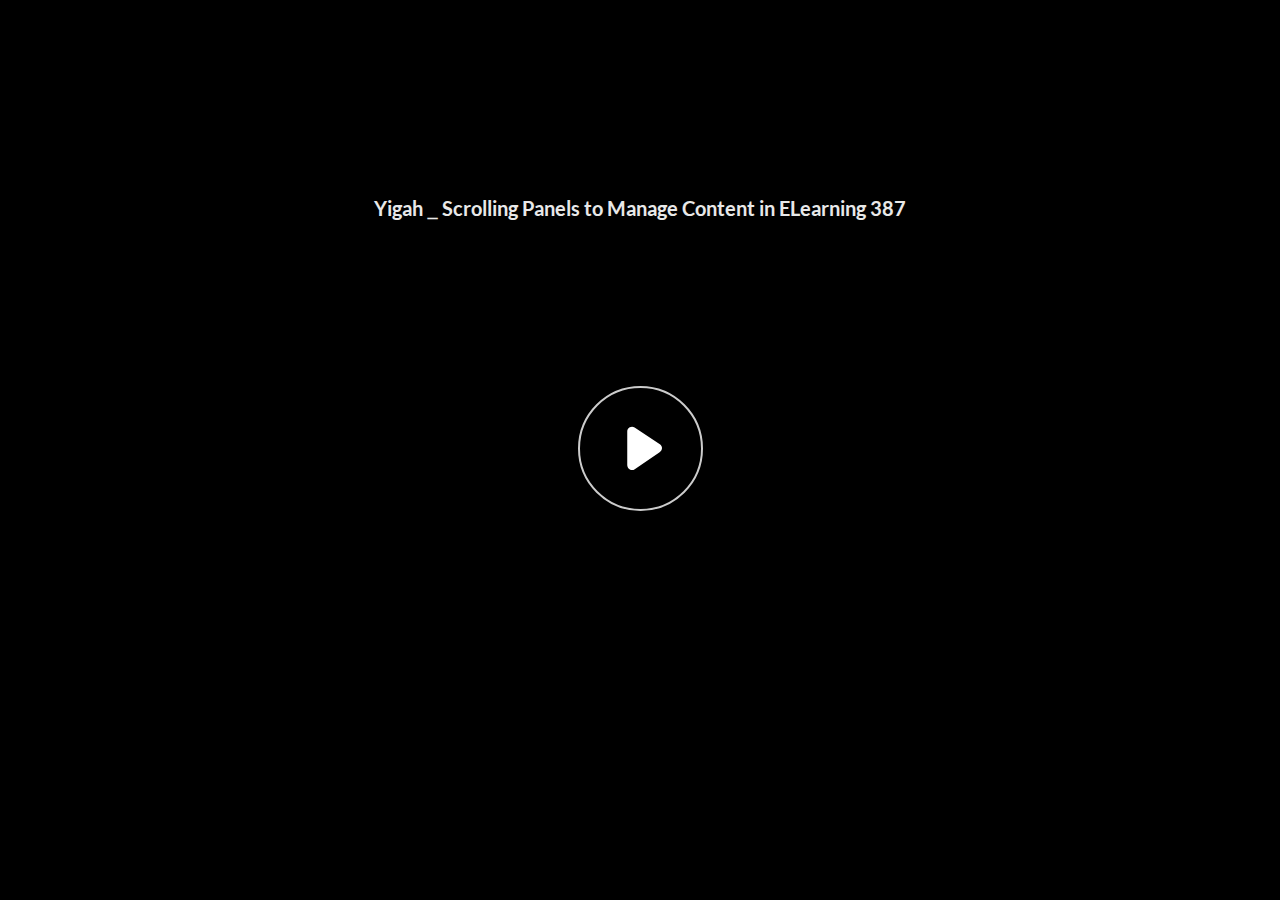
<file: index.html>
﻿<!doctype html>
<html lang="en-US">
<head>
  <meta charset="utf-8">
  <!-- Created using Storyline 360 - http://www.articulate.com  -->
  <!-- version: 3.73.30119.0 -->
  <title>Yigah _ Scrolling Panels to Manage Content in ELearning 387</title>
  <meta http-equiv="x-ua-compatible" content="IE=edge"/>
  <meta name="viewport" content="width=device-width,initial-scale=1,user-scalable=no,shrink-to-fit=no,minimal-ui"/>
  <meta name="apple-mobile-web-app-capable" content="yes"/>
  <style>
    html, body { height: 100%; padding: 0; margin: 0 }
    #app { height: 100%; width: 100%; }
  </style>

  <script>
    window.DS = {};
    window.globals = {
      DATA_PATH_BASE: '',
      HAS_FRAME: true,
      HAS_SLIDE: true,

      lmsPresent: false,
      tinCanPresent: false,
      cmi5Present: false,
      aoSupport: false,
      scale: 'noscale',
      captureRc: false,
      browserSize: 'optimal',
      bgColor: '#282828',
      features: 'AccessibleVideo,ConnectionMessages,FullScreenToggle,InsertSvgPicture,LayerPresentAsDialog,MultipleQuizTracking,PlayerSpeedControl,StreamingVideo,UpdatedThemeEditor,UseAudioElement',
      themeName: 'unified',
      preloaderColor: '#FFFFFF',
      suppressAnalytics: false,
      productChannel: 'stable',
      publishSource: 'storyline',
      aid: 'aid|dc9a07c4-29a9-4996-96de-6e996190d25b',
      cid: 'd5e73baa-36b7-4ef9-8708-0c720eb10c29',
      playerVersion: '3.73.30119.0',
      publishTimestamp: '2023-04-08T19:46:33.9620321Z',
      maxIosVideoElements: 10,
      connectionSettings: { message: 'You%20are%20offline.%20Trying%20to%20reconnect...', useDarkTheme: false },

      
      parseParams: function(qs) {
        if (window.globals.parsedParams != null) {
          return window.globals.parsedParams;
        }
        qs = (qs || window.location.search.substr(1)).split('+').join(' ');
        var params = {},
            tokens,
            re = /[?&]?([^=]+)=([^&]*)/g;

        while (tokens = re.exec(qs)) {
          params[decodeURIComponent(tokens[1]).trim()] =
            decodeURIComponent(tokens[2]).trim();
        }
        window.globals.parsedParams = params;
        return params;
      }

    };
  </script>
  <script>
    var isIe11 = ('ActiveXObject' in window || window.MSBlobBuilder != null)
      && window.msCrypto != null && !window.ActiveXObject;
    if (isIe11) {
      window.globals.unsupportedBrowser = true;
      document.write(atob('[base64]'));
    }
  </script>
  
  <script>window.THREE = { };</script>
  
</head>
<body style="background: #282828" class="cs-HTML theme-unified">
  <!-- 360 -->
  <script>!function(){var e,i=/iPhone/i,o=/iPod/i,n=/iPad/i,t=/\biOS-universal(?:.+)Mac\b/i,r=/\bAndroid(?:.+)Mobile\b/i,a=/Android/i,d=/(?:SD4930UR|\bSilk(?:.+)Mobile\b)/i,p=/Silk/i,l=/Windows Phone/i,u=/\bWindows(?:.+)ARM\b/i,b=/BlackBerry/i,s=/BB10/i,c=/Opera Mini/i,f=/\b(CriOS|Chrome)(?:.+)Mobile/i,h=/Mobile(?:.+)Firefox\b/i,v=function(e){return void 0!==e&&"MacIntel"===e.platform&&"number"==typeof e.maxTouchPoints&&e.maxTouchPoints>1&&"undefined"==typeof MSStream};e=function(e){var m={userAgent:"",platform:"",maxTouchPoints:0};e||"undefined"==typeof navigator?"string"==typeof e?m.userAgent=e:e&&e.userAgent&&(m={userAgent:e.userAgent,platform:e.platform,maxTouchPoints:e.maxTouchPoints||0}):m={userAgent:navigator.userAgent,platform:navigator.platform,maxTouchPoints:navigator.maxTouchPoints||0};var g=m.userAgent,y=g.split("[FBAN");void 0!==y[1]&&(g=y[0]),void 0!==(y=g.split("Twitter"))[1]&&(g=y[0]);var A=function(e){return function(i){return i.test(e)}}(g),w={apple:{phone:A(i)&&!A(l),ipod:A(o),tablet:!A(i)&&(A(n)||v(m))&&!A(l),universal:A(t),device:(A(i)||A(o)||A(n)||A(t)||v(m))&&!A(l)},amazon:{phone:A(d),tablet:!A(d)&&A(p),device:A(d)||A(p)},android:{phone:!A(l)&&A(d)||!A(l)&&A(r),tablet:!A(l)&&!A(d)&&!A(r)&&(A(p)||A(a)),device:!A(l)&&(A(d)||A(p)||A(r)||A(a))||A(/\bokhttp\b/i)},windows:{phone:A(l),tablet:A(u),device:A(l)||A(u)},other:{blackberry:A(b),blackberry10:A(s),opera:A(c),firefox:A(h),chrome:A(f),device:A(b)||A(s)||A(c)||A(h)||A(f)},any:!1,phone:!1,tablet:!1};return w.any=w.apple.device||w.android.device||w.windows.device||w.other.device,w.phone=w.apple.phone||w.android.phone||w.windows.phone,w.tablet=w.apple.tablet||w.android.tablet||w.windows.tablet,w}(),"object"==typeof exports&&"undefined"!=typeof module?module.exports=e:"function"==typeof define&&define.amd?define((function(){return e})):this.isMobile=e}();
    window.isMobile.apple.tablet = window.isMobile.apple.tablet ||
      (navigator.platform === 'MacIntel' && navigator.maxTouchPoints > 1);
    window.isMobile.apple.device = window.isMobile.apple.device || window.isMobile.apple.tablet;
    window.isMobile.tablet = window.isMobile.tablet || window.isMobile.apple.tablet;
    window.isMobile.any = window.isMobile.any || window.isMobile.apple.tablet;
  </script>

  <div id="focus-sink" tabindex="-1"></div>

  <div id="preso"></div>
  <script>
    (function() {

      var classTypes = [ 'desktop', 'mobile', 'phone', 'tablet' ];

      var addDeviceClasses = function(prefix, testObj) {
        var curr, i;
        for (i = 0; i < classTypes.length; i++) {
          curr = classTypes[i];
          if (testObj[curr]) {
            document.body.classList.add(prefix + curr);
          }
        }
      };

      var params = window.globals.parseParams(),
          isDevicePreview = params.devicepreview === '1',
          isPhoneOverride = params.deviceType === 'phone' || (isDevicePreview && params.phone == '1'),
          isTabletOverride = (params.deviceType === 'tablet' || isDevicePreview) && !isPhoneOverride,
          isMobileOverride = isPhoneOverride || isTabletOverride;

      var deviceView = {
        desktop: !window.isMobile.any && !isMobileOverride,
        mobile: window.isMobile.any || isMobileOverride,
        phone: isPhoneOverride || (window.isMobile.phone && !isTabletOverride),
        tablet: isTabletOverride || window.isMobile.tablet
      };

      window.globals.deviceView = deviceView;
      window.isMobile.desktop = !window.isMobile.any;
      window.isMobile.mobile = window.isMobile.any;

      addDeviceClasses('view-', deviceView);

    })();
  </script>
  
  <script src='story_content/user.js' type=text/javascript></script>
  <div class="slide-loader"></div>

  <script>
    var doc = document, loader = doc.body.querySelector('.slide-loader'); [ 1, 2, 3 ].forEach(function(n) { var d = doc.createElement('div'); d.style.backgroundColor = window.globals.preloaderColor; d.classList.add('mobile-loader-dot'); d.classList.add('dot' + n); loader.appendChild(d); });
  </script>

  <div class="mobile-load-title-overlay" style="display: none">
    <div class="mobile-load-title">Yigah _ Scrolling Panels to Manage Content in ELearning 387</div>
  </div>

  <div class="mobile-chrome-warning"></div>

  
<style>
  .warn-connection-dialog {
    display: none;
    background: transparent;
    pointer-events: none;
    position: fixed;
    left: 0;
    top: 0;
    width: 100%;
    height: 100%;
    z-index: 999;
  }

  .warn-connection-content {
    border-radius: 4px;
    background: white;
    border: 1px solid #E7E7E7;
    color: #333333;
    box-shadow: 0 2px 4px rgba(0, 0, 0, 0.25);
    transition: all 150ms ease-out;
    position: absolute;
    white-space: nowrap;
  }

  .view-phone.is-landscape .warn-connection-content {
    left: 23px;
    bottom: 23px;
  }

  .view-tablet.is-landscape .warn-connection-content {
    left: 50%;
    top: 20px;
    transform: translateX(-50%);
  }

  .is-portrait .warn-connection-content {
    transform: translate(-50%, calc(-100% - 15px));
  }

  .warn-connection-content p {
    display: inline-block;
    margin: 0 8px 0 0;
    line-height: 33px;
    font-size: 11px;
  }

  .warn-connection-content svg {
    position: relative;
    vertical-align: middle;
    margin: 0 2px 2px 8px;
  }

  .view-desktop .warn-connection-content {
    left: 1.5em;
    bottom: 1.5em;
  }

  .view-desktop .warn-connection-content p {
    font-size: 1.1em;
  }

  .is-offline .warn-connection-dialog {
    display: block;
  }

  .is-offline .cs-panel * {
    pointer-events: none !important;
  }

  .is-offline .cs-panel {
    pointer-events: all !important;
  }

  .is-offline #nav-controls * {
    pointer-events: none !important;
  }

  .is-offline #nav-controls {
    pointer-events: all !important;
  }
</style>

<div class="warn-connection-dialog">
  <div class="warn-connection-content">
    <svg width="17" height="15" viewBox="0 0 17 15" xmlns="http://www.w3.org/2000/svg">
      <path fill="#8F0000" stroke="white" d="M16.07,12.98 L15.88,12.23 L9.51,1.21 C8.97,0.26,7.6,0.26,7.06,1.21 L0.69,12.23 C0.15,13.16,0.81,14.36,1.91,14.36 H14.65 C15.47,14.36,16.05,13.7,16.07,12.98 Z"/>
      <path fill="white" stroke="white" d="M8.58,5.5 C8.35,5.28,8.5,5.35,8.21,5.32 C8.09,5.35,7.97,5.49,7.96,5.67 C7.97,5.79,7.98,5.92,7.98,6.04 L7.98,6.04 C7.99,6.17,8,6.31,8.01,6.43 L8.01,6.44 C8.03,6.92,8.06,7.41,8.09,7.9 L8.09,7.9 C8.12,8.39,8.14,8.88,8.17,9.37 C8.17,9.39,8.18,9.42,8.2,9.44 C8.23,9.46,8.25,9.47,8.28,9.47 C8.31,9.47,8.34,9.46,8.35,9.44 C8.37,9.43,8.38,9.4,8.39,9.35 L8.39,9.34 C8.39,9.24,8.4,9.15,8.4,9.05 L8.4,9.05 C8.41,8.96,8.41,8.86,8.42,8.75 C8.43,8.44,8.45,8.12,8.47,7.81 L8.47,7.81 C8.49,7.49,8.51,7.18,8.53,6.87 C8.55,6.46,8.56,6.05,8.59,5.64 L8.6,5.62 C8.6,5.57,8.59,5.53,8.58,5.5 L8.21,5.32 Z"/>
      <circle fill="white" stroke="white" cx="8.3" cy="11.35" r="0.3"/>
    </svg>
    <p>You are offline. Trying to reconnect...</p>
  </div>
</div>

<script>
  (function() {
    window.DS.connection = {
      warningShown: false,
      assets: {},
      loadingAssetGroup: false,
      retryDelay: 500
    };

    // @TODO this is POC code and can be cleaned up a bit more if we move forward
    // with the feature



    // The `window.globals.features` variable must be set in `webpack.dev.config` when testing locally - it is not enough
    // to have it in the data - but it must be set there as well.
    var useConnectionMessages = window.AbortController != null &&
      window.location.protocol != 'file:' &&
      window.globals.features.indexOf('ConnectionMessages') != -1;

    window.DS.connection.useConnectionMessages = useConnectionMessages

    var assetCount = 0;
    var checkLoadedId;
    var connectionSettings = window.globals.connectionSettings;

    if (useConnectionMessages && connectionSettings != null) {
      var contentEl = document.querySelector('.warn-connection-content');
      var messageEl = contentEl.querySelector('p')

      if (connectionSettings.useDarkTheme) {
        contentEl.style.borderColor = '#BABBBA';
        contentEl.style.backgroundColor = '#282828';
        contentEl.style.color = '#FFFFFF';
      }

      if (connectionSettings.message != null) {
        messageEl.textContent = window.decodeURIComponent(connectionSettings.message);
      }
    }

    function checkAssetsReady() {
      for (var i in DS.connection.assets) {
        if (!DS.connection.assets[i].success) {
          return false;
        }
      }
      return true;
    }

    function stopAssetGroup() {
      if (!useConnectionMessages) { return; }

      assetCount = 0;

      DS.connection.oldAssetGroup = DS.connection.assets;
      DS.connection.assets = {};
      DS.connection.loadingAssetGroup = false;
      clearInterval(checkLoadedId);
    }

    function startAssetGroup() {
      if (!useConnectionMessages) { return; }
      var ticks = 0;
      clearInterval(checkLoadedId);
      checkLoadedId = setInterval(function() {
        var loaded = 0;
        if (assetCount === 0 && loaded === 0) {
          clearInterval(checkLoadedId);
          return;
        }

        for (var i in DS.connection.assets) {
          if (DS.connection.assets[i].success) {
            loaded++;
          }
        }

        if (assetCount === loaded && checkAssetsReady()) {
          for (var i in DS.connection.assets) {
            if (DS.connection.assets[i].action) {
              DS.connection.assets[i].action();
            }
          }
          hideWarning();
          stopAssetGroup();
        }
      }, 100)
    }

    function requiredAsset(url, action, retry, type) {
      if (!useConnectionMessages) { return; }
      if (DS.connection.assets[url]) { return; }

      DS.connection.assets[url] = {
        success: false, action: action, retry: retry, type: type
      };
      assetCount = Object.keys(DS.connection.assets).length;
      if (!DS.connection.loadingAssetGroup) {
        startAssetGroup();
      }
      DS.connection.loadingAssetGroup = true;
    }

    function assetLoaded(url) {
      if (!useConnectionMessages) { return; }
      if (DS.connection.assets[url]) {
        DS.connection.assets[url].success = true;
      }
    }

    function assetFailed(url) {
      if (!useConnectionMessages) { return; }
      if (!DS.connection.assets[url]) {
        if (/\.js$/.test(url)) {
          setTimeout(function() {
            if (DS.connection.lastSlideLoaded != null) {
              DS.connection.lastSlideLoaded();
            }
          }, DS.connection.retryDelay);
        }
        return;
      }
      if (!DS.connection.warningShown) { showWarning(); }
      if (DS.connection.assets[url].retry) {
        setTimeout(function() {
          if (!DS.connection.assets[url].success) {
            DS.connection.assets[url].retry()
          }
        }, DS.connection.retryDelay);
      }
    }

    function hideWarning() {
      document.body.classList.remove('is-offline');
      DS.connection.warningShown = false;
    }
    DS.connection.hideWarning = hideWarning

    function showWarning(btn) {
      document.body.classList.add('is-offline')
      DS.connection.warningShown = true;
      updateWarningPosition();
    }

    function updateWarningPosition() {
      if (!DS.connection.warningShown) {
        return;
      }

      var isPortrait = document.body.classList.contains('is-portrait');
      var warningEl = document.querySelector('.warn-connection-content');

      if (isPortrait) {
        var slide = document.querySelector('.primary-slide');
        var slideRect = slide.getBoundingClientRect();

        warningEl.style.top = `${slideRect.top}px`
        warningEl.style.left = `${slideRect.left + slideRect.width / 2}px`
      } else {
        warningEl.style.top = null;
        warningEl.style.left = null;
      }

      window.requestAnimationFrame(updateWarningPosition);
    }

    // these will all be noops if the feature flag isn't set in
    // the data and `window.globals.features`
    DS.connection.requiredAsset = requiredAsset;
    DS.connection.assetLoaded = assetLoaded;
    DS.connection.assetFailed = assetFailed;
    DS.connection.stopAssetGroup = stopAssetGroup;
    DS.connection.startAssetGroup = startAssetGroup;
  })();
</script>


  <script>
    
    if (window.autoSpider && window.vInterfaceObject) {
      document.querySelector('.mobile-load-title-overlay').style.display = 'none';
    }
  </script>

  

  <link rel="stylesheet" href="html5/data/css/output.min.css" data-noprefix/>
</body>
<script src="html5/lib/scripts/bootstrapper.min.js"></script>
</html>
</file>
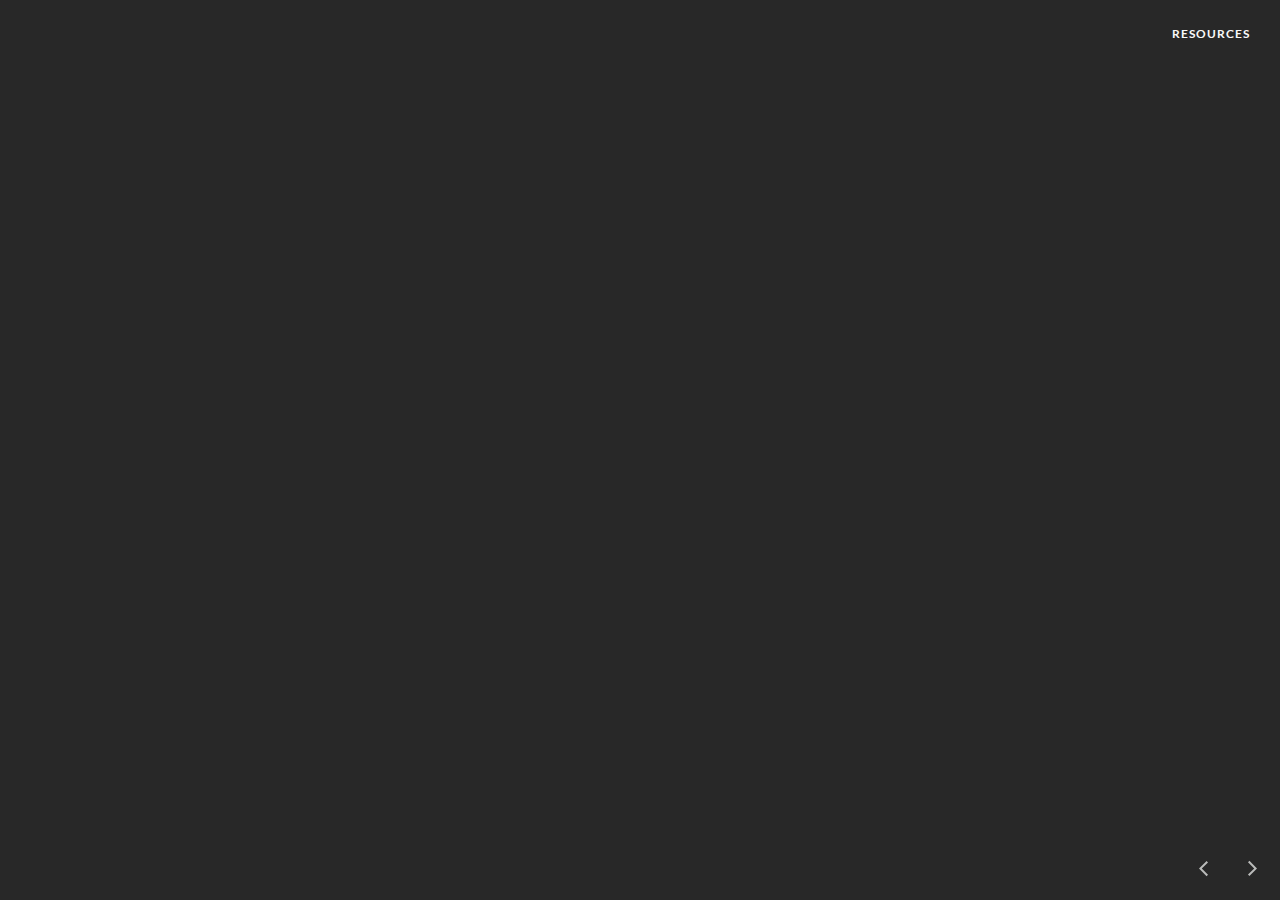
<file: index_lms.html>
<!doctype html>
<html lang="en-US">
<head>
  <meta charset="utf-8">
  <!-- Created using Storyline 360 - http://www.articulate.com  -->
  <!-- version: 3.73.30119.0 -->
  <title>Yigah _ Scrolling Panels to Manage Content in ELearning 387</title>
  <meta http-equiv="x-ua-compatible" content="IE=edge"/>
  <meta name="viewport" content="width=device-width,initial-scale=1,user-scalable=no,shrink-to-fit=no,minimal-ui"/>
  <meta name="apple-mobile-web-app-capable" content="yes"/>
  <style>
    html, body { height: 100%; padding: 0; margin: 0 }
    #app { height: 100%; width: 100%; }
  </style>

  <script>
    window.DS = {};
    window.globals = {
      DATA_PATH_BASE: '',
      HAS_FRAME: true,
      HAS_SLIDE: true,

      lmsPresent: true,
      tinCanPresent: false,
      cmi5Present: false,
      aoSupport: false,
      scale: 'noscale',
      captureRc: false,
      browserSize: 'optimal',
      bgColor: '#282828',
      features: 'AccessibleVideo,ConnectionMessages,FullScreenToggle,InsertSvgPicture,LayerPresentAsDialog,MultipleQuizTracking,PlayerSpeedControl,StreamingVideo,UpdatedThemeEditor,UseAudioElement',
      themeName: 'unified',
      preloaderColor: '#FFFFFF',
      suppressAnalytics: false,
      productChannel: 'stable',
      publishSource: 'storyline',
      aid: 'aid|dc9a07c4-29a9-4996-96de-6e996190d25b',
      cid: 'd5e73baa-36b7-4ef9-8708-0c720eb10c29',
      playerVersion: '3.73.30119.0',
      publishTimestamp: '2023-04-08T19:46:34.1140669Z',
      maxIosVideoElements: 10,
      connectionSettings: { message: 'You%20are%20offline.%20Trying%20to%20reconnect...', useDarkTheme: false },

      
      parseParams: function(qs) {
        if (window.globals.parsedParams != null) {
          return window.globals.parsedParams;
        }
        qs = (qs || window.location.search.substr(1)).split('+').join(' ');
        var params = {},
            tokens,
            re = /[?&]?([^=]+)=([^&]*)/g;

        while (tokens = re.exec(qs)) {
          params[decodeURIComponent(tokens[1]).trim()] =
            decodeURIComponent(tokens[2]).trim();
        }
        window.globals.parsedParams = params;
        return params;
      }

    };
  </script>
  <script>
    var isIe11 = ('ActiveXObject' in window || window.MSBlobBuilder != null)
      && window.msCrypto != null && !window.ActiveXObject;
    if (isIe11) {
      window.globals.unsupportedBrowser = true;
      document.write(atob('[base64]'));
    }
  </script>
  <script src="lms/scormdriver.js" charset="utf-8"></script>
  <script>window.THREE = { };</script>
  
</head>
<body style="background: #282828" class="cs-HTML theme-unified">
  <!-- 360 -->
  <script>!function(){var e,i=/iPhone/i,o=/iPod/i,n=/iPad/i,t=/\biOS-universal(?:.+)Mac\b/i,r=/\bAndroid(?:.+)Mobile\b/i,a=/Android/i,d=/(?:SD4930UR|\bSilk(?:.+)Mobile\b)/i,p=/Silk/i,l=/Windows Phone/i,u=/\bWindows(?:.+)ARM\b/i,b=/BlackBerry/i,s=/BB10/i,c=/Opera Mini/i,f=/\b(CriOS|Chrome)(?:.+)Mobile/i,h=/Mobile(?:.+)Firefox\b/i,v=function(e){return void 0!==e&&"MacIntel"===e.platform&&"number"==typeof e.maxTouchPoints&&e.maxTouchPoints>1&&"undefined"==typeof MSStream};e=function(e){var m={userAgent:"",platform:"",maxTouchPoints:0};e||"undefined"==typeof navigator?"string"==typeof e?m.userAgent=e:e&&e.userAgent&&(m={userAgent:e.userAgent,platform:e.platform,maxTouchPoints:e.maxTouchPoints||0}):m={userAgent:navigator.userAgent,platform:navigator.platform,maxTouchPoints:navigator.maxTouchPoints||0};var g=m.userAgent,y=g.split("[FBAN");void 0!==y[1]&&(g=y[0]),void 0!==(y=g.split("Twitter"))[1]&&(g=y[0]);var A=function(e){return function(i){return i.test(e)}}(g),w={apple:{phone:A(i)&&!A(l),ipod:A(o),tablet:!A(i)&&(A(n)||v(m))&&!A(l),universal:A(t),device:(A(i)||A(o)||A(n)||A(t)||v(m))&&!A(l)},amazon:{phone:A(d),tablet:!A(d)&&A(p),device:A(d)||A(p)},android:{phone:!A(l)&&A(d)||!A(l)&&A(r),tablet:!A(l)&&!A(d)&&!A(r)&&(A(p)||A(a)),device:!A(l)&&(A(d)||A(p)||A(r)||A(a))||A(/\bokhttp\b/i)},windows:{phone:A(l),tablet:A(u),device:A(l)||A(u)},other:{blackberry:A(b),blackberry10:A(s),opera:A(c),firefox:A(h),chrome:A(f),device:A(b)||A(s)||A(c)||A(h)||A(f)},any:!1,phone:!1,tablet:!1};return w.any=w.apple.device||w.android.device||w.windows.device||w.other.device,w.phone=w.apple.phone||w.android.phone||w.windows.phone,w.tablet=w.apple.tablet||w.android.tablet||w.windows.tablet,w}(),"object"==typeof exports&&"undefined"!=typeof module?module.exports=e:"function"==typeof define&&define.amd?define((function(){return e})):this.isMobile=e}();
    window.isMobile.apple.tablet = window.isMobile.apple.tablet ||
      (navigator.platform === 'MacIntel' && navigator.maxTouchPoints > 1);
    window.isMobile.apple.device = window.isMobile.apple.device || window.isMobile.apple.tablet;
    window.isMobile.tablet = window.isMobile.tablet || window.isMobile.apple.tablet;
    window.isMobile.any = window.isMobile.any || window.isMobile.apple.tablet;
  </script>

  <div id="focus-sink" tabindex="-1"></div>

  <div id="preso"></div>
  <script>
    (function() {

      var classTypes = [ 'desktop', 'mobile', 'phone', 'tablet' ];

      var addDeviceClasses = function(prefix, testObj) {
        var curr, i;
        for (i = 0; i < classTypes.length; i++) {
          curr = classTypes[i];
          if (testObj[curr]) {
            document.body.classList.add(prefix + curr);
          }
        }
      };

      var params = window.globals.parseParams(),
          isDevicePreview = params.devicepreview === '1',
          isPhoneOverride = params.deviceType === 'phone' || (isDevicePreview && params.phone == '1'),
          isTabletOverride = (params.deviceType === 'tablet' || isDevicePreview) && !isPhoneOverride,
          isMobileOverride = isPhoneOverride || isTabletOverride;

      var deviceView = {
        desktop: !window.isMobile.any && !isMobileOverride,
        mobile: window.isMobile.any || isMobileOverride,
        phone: isPhoneOverride || (window.isMobile.phone && !isTabletOverride),
        tablet: isTabletOverride || window.isMobile.tablet
      };

      window.globals.deviceView = deviceView;
      window.isMobile.desktop = !window.isMobile.any;
      window.isMobile.mobile = window.isMobile.any;

      addDeviceClasses('view-', deviceView);

    })();
  </script>
  
  <script src='story_content/user.js' type=text/javascript></script>
  <div class="slide-loader"></div>

  <script>
    var doc = document, loader = doc.body.querySelector('.slide-loader'); [ 1, 2, 3 ].forEach(function(n) { var d = doc.createElement('div'); d.style.backgroundColor = window.globals.preloaderColor; d.classList.add('mobile-loader-dot'); d.classList.add('dot' + n); loader.appendChild(d); });
  </script>

  <div class="mobile-load-title-overlay" style="display: none">
    <div class="mobile-load-title">Yigah _ Scrolling Panels to Manage Content in ELearning 387</div>
  </div>

  <div class="mobile-chrome-warning"></div>

  
<style>
  .warn-connection-dialog {
    display: none;
    background: transparent;
    pointer-events: none;
    position: fixed;
    left: 0;
    top: 0;
    width: 100%;
    height: 100%;
    z-index: 999;
  }

  .warn-connection-content {
    border-radius: 4px;
    background: white;
    border: 1px solid #E7E7E7;
    color: #333333;
    box-shadow: 0 2px 4px rgba(0, 0, 0, 0.25);
    transition: all 150ms ease-out;
    position: absolute;
    white-space: nowrap;
  }

  .view-phone.is-landscape .warn-connection-content {
    left: 23px;
    bottom: 23px;
  }

  .view-tablet.is-landscape .warn-connection-content {
    left: 50%;
    top: 20px;
    transform: translateX(-50%);
  }

  .is-portrait .warn-connection-content {
    transform: translate(-50%, calc(-100% - 15px));
  }

  .warn-connection-content p {
    display: inline-block;
    margin: 0 8px 0 0;
    line-height: 33px;
    font-size: 11px;
  }

  .warn-connection-content svg {
    position: relative;
    vertical-align: middle;
    margin: 0 2px 2px 8px;
  }

  .view-desktop .warn-connection-content {
    left: 1.5em;
    bottom: 1.5em;
  }

  .view-desktop .warn-connection-content p {
    font-size: 1.1em;
  }

  .is-offline .warn-connection-dialog {
    display: block;
  }

  .is-offline .cs-panel * {
    pointer-events: none !important;
  }

  .is-offline .cs-panel {
    pointer-events: all !important;
  }

  .is-offline #nav-controls * {
    pointer-events: none !important;
  }

  .is-offline #nav-controls {
    pointer-events: all !important;
  }
</style>

<div class="warn-connection-dialog">
  <div class="warn-connection-content">
    <svg width="17" height="15" viewBox="0 0 17 15" xmlns="http://www.w3.org/2000/svg">
      <path fill="#8F0000" stroke="white" d="M16.07,12.98 L15.88,12.23 L9.51,1.21 C8.97,0.26,7.6,0.26,7.06,1.21 L0.69,12.23 C0.15,13.16,0.81,14.36,1.91,14.36 H14.65 C15.47,14.36,16.05,13.7,16.07,12.98 Z"/>
      <path fill="white" stroke="white" d="M8.58,5.5 C8.35,5.28,8.5,5.35,8.21,5.32 C8.09,5.35,7.97,5.49,7.96,5.67 C7.97,5.79,7.98,5.92,7.98,6.04 L7.98,6.04 C7.99,6.17,8,6.31,8.01,6.43 L8.01,6.44 C8.03,6.92,8.06,7.41,8.09,7.9 L8.09,7.9 C8.12,8.39,8.14,8.88,8.17,9.37 C8.17,9.39,8.18,9.42,8.2,9.44 C8.23,9.46,8.25,9.47,8.28,9.47 C8.31,9.47,8.34,9.46,8.35,9.44 C8.37,9.43,8.38,9.4,8.39,9.35 L8.39,9.34 C8.39,9.24,8.4,9.15,8.4,9.05 L8.4,9.05 C8.41,8.96,8.41,8.86,8.42,8.75 C8.43,8.44,8.45,8.12,8.47,7.81 L8.47,7.81 C8.49,7.49,8.51,7.18,8.53,6.87 C8.55,6.46,8.56,6.05,8.59,5.64 L8.6,5.62 C8.6,5.57,8.59,5.53,8.58,5.5 L8.21,5.32 Z"/>
      <circle fill="white" stroke="white" cx="8.3" cy="11.35" r="0.3"/>
    </svg>
    <p>You are offline. Trying to reconnect...</p>
  </div>
</div>

<script>
  (function() {
    window.DS.connection = {
      warningShown: false,
      assets: {},
      loadingAssetGroup: false,
      retryDelay: 500
    };

    // @TODO this is POC code and can be cleaned up a bit more if we move forward
    // with the feature



    // The `window.globals.features` variable must be set in `webpack.dev.config` when testing locally - it is not enough
    // to have it in the data - but it must be set there as well.
    var useConnectionMessages = window.AbortController != null &&
      window.location.protocol != 'file:' &&
      window.globals.features.indexOf('ConnectionMessages') != -1;

    window.DS.connection.useConnectionMessages = useConnectionMessages

    var assetCount = 0;
    var checkLoadedId;
    var connectionSettings = window.globals.connectionSettings;

    if (useConnectionMessages && connectionSettings != null) {
      var contentEl = document.querySelector('.warn-connection-content');
      var messageEl = contentEl.querySelector('p')

      if (connectionSettings.useDarkTheme) {
        contentEl.style.borderColor = '#BABBBA';
        contentEl.style.backgroundColor = '#282828';
        contentEl.style.color = '#FFFFFF';
      }

      if (connectionSettings.message != null) {
        messageEl.textContent = window.decodeURIComponent(connectionSettings.message);
      }
    }

    function checkAssetsReady() {
      for (var i in DS.connection.assets) {
        if (!DS.connection.assets[i].success) {
          return false;
        }
      }
      return true;
    }

    function stopAssetGroup() {
      if (!useConnectionMessages) { return; }

      assetCount = 0;

      DS.connection.oldAssetGroup = DS.connection.assets;
      DS.connection.assets = {};
      DS.connection.loadingAssetGroup = false;
      clearInterval(checkLoadedId);
    }

    function startAssetGroup() {
      if (!useConnectionMessages) { return; }
      var ticks = 0;
      clearInterval(checkLoadedId);
      checkLoadedId = setInterval(function() {
        var loaded = 0;
        if (assetCount === 0 && loaded === 0) {
          clearInterval(checkLoadedId);
          return;
        }

        for (var i in DS.connection.assets) {
          if (DS.connection.assets[i].success) {
            loaded++;
          }
        }

        if (assetCount === loaded && checkAssetsReady()) {
          for (var i in DS.connection.assets) {
            if (DS.connection.assets[i].action) {
              DS.connection.assets[i].action();
            }
          }
          hideWarning();
          stopAssetGroup();
        }
      }, 100)
    }

    function requiredAsset(url, action, retry, type) {
      if (!useConnectionMessages) { return; }
      if (DS.connection.assets[url]) { return; }

      DS.connection.assets[url] = {
        success: false, action: action, retry: retry, type: type
      };
      assetCount = Object.keys(DS.connection.assets).length;
      if (!DS.connection.loadingAssetGroup) {
        startAssetGroup();
      }
      DS.connection.loadingAssetGroup = true;
    }

    function assetLoaded(url) {
      if (!useConnectionMessages) { return; }
      if (DS.connection.assets[url]) {
        DS.connection.assets[url].success = true;
      }
    }

    function assetFailed(url) {
      if (!useConnectionMessages) { return; }
      if (!DS.connection.assets[url]) {
        if (/\.js$/.test(url)) {
          setTimeout(function() {
            if (DS.connection.lastSlideLoaded != null) {
              DS.connection.lastSlideLoaded();
            }
          }, DS.connection.retryDelay);
        }
        return;
      }
      if (!DS.connection.warningShown) { showWarning(); }
      if (DS.connection.assets[url].retry) {
        setTimeout(function() {
          if (!DS.connection.assets[url].success) {
            DS.connection.assets[url].retry()
          }
        }, DS.connection.retryDelay);
      }
    }

    function hideWarning() {
      document.body.classList.remove('is-offline');
      DS.connection.warningShown = false;
    }
    DS.connection.hideWarning = hideWarning

    function showWarning(btn) {
      document.body.classList.add('is-offline')
      DS.connection.warningShown = true;
      updateWarningPosition();
    }

    function updateWarningPosition() {
      if (!DS.connection.warningShown) {
        return;
      }

      var isPortrait = document.body.classList.contains('is-portrait');
      var warningEl = document.querySelector('.warn-connection-content');

      if (isPortrait) {
        var slide = document.querySelector('.primary-slide');
        var slideRect = slide.getBoundingClientRect();

        warningEl.style.top = `${slideRect.top}px`
        warningEl.style.left = `${slideRect.left + slideRect.width / 2}px`
      } else {
        warningEl.style.top = null;
        warningEl.style.left = null;
      }

      window.requestAnimationFrame(updateWarningPosition);
    }

    // these will all be noops if the feature flag isn't set in
    // the data and `window.globals.features`
    DS.connection.requiredAsset = requiredAsset;
    DS.connection.assetLoaded = assetLoaded;
    DS.connection.assetFailed = assetFailed;
    DS.connection.stopAssetGroup = stopAssetGroup;
    DS.connection.startAssetGroup = startAssetGroup;
  })();
</script>


  <script>
    
    if (window.autoSpider && window.vInterfaceObject) {
      document.querySelector('.mobile-load-title-overlay').style.display = 'none';
    }
  </script>

  

  <link rel="stylesheet" href="html5/data/css/output.min.css" data-noprefix/>
</body>
<script src="html5/lib/scripts/bootstrapper.min.js"></script>
</html>
</file>
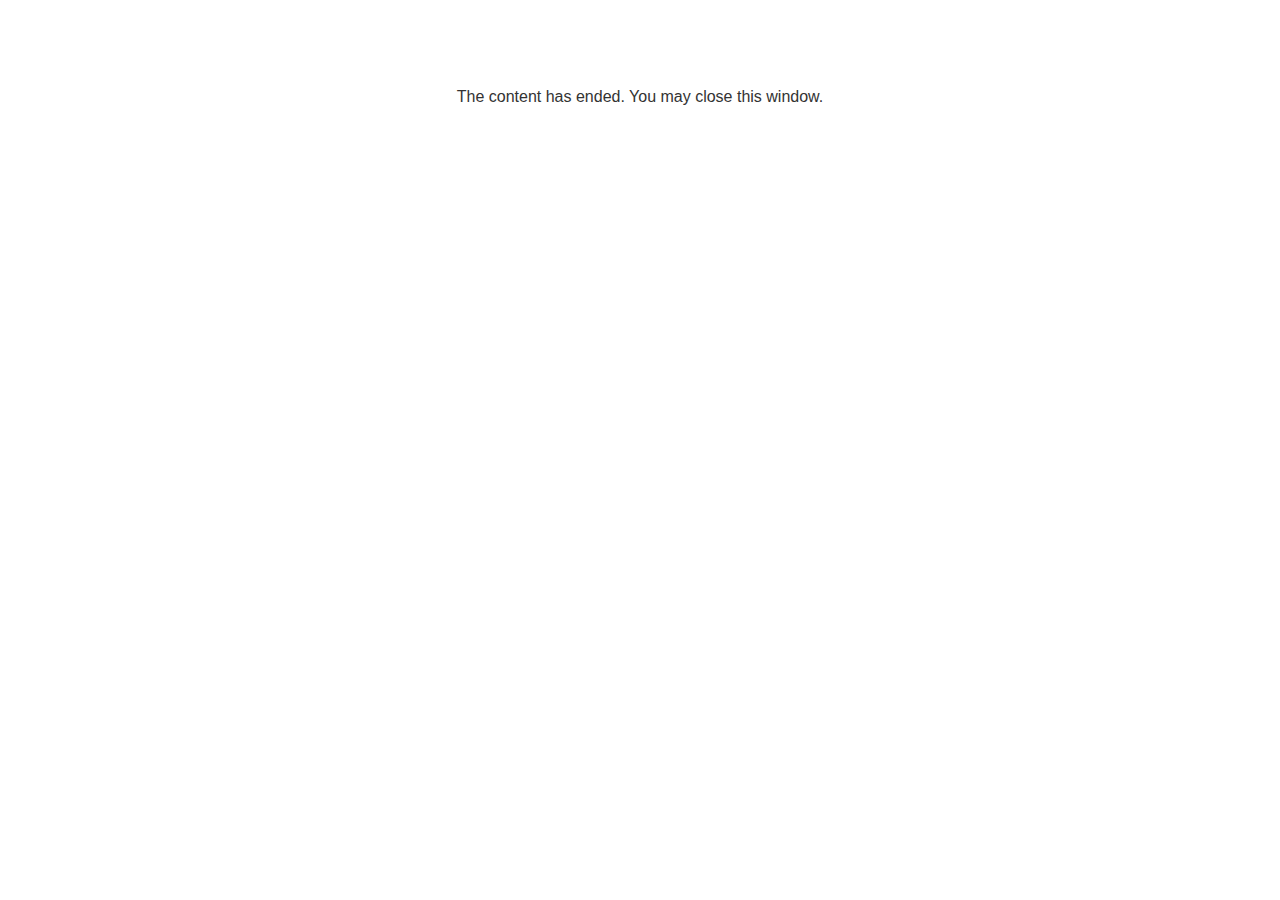
<file: lms/goodbye.html>
<!doctype html>
<html>
<body style="background-color: #ffffff;">

<p role="alert" style="color: #333333;font-family: Lato, articulate, tahoma, arial;font-size: medium;text-align: center;">
<br><br><br><br>
The content has ended. You may close this window.
</p>

</body>
</html>
</file>
